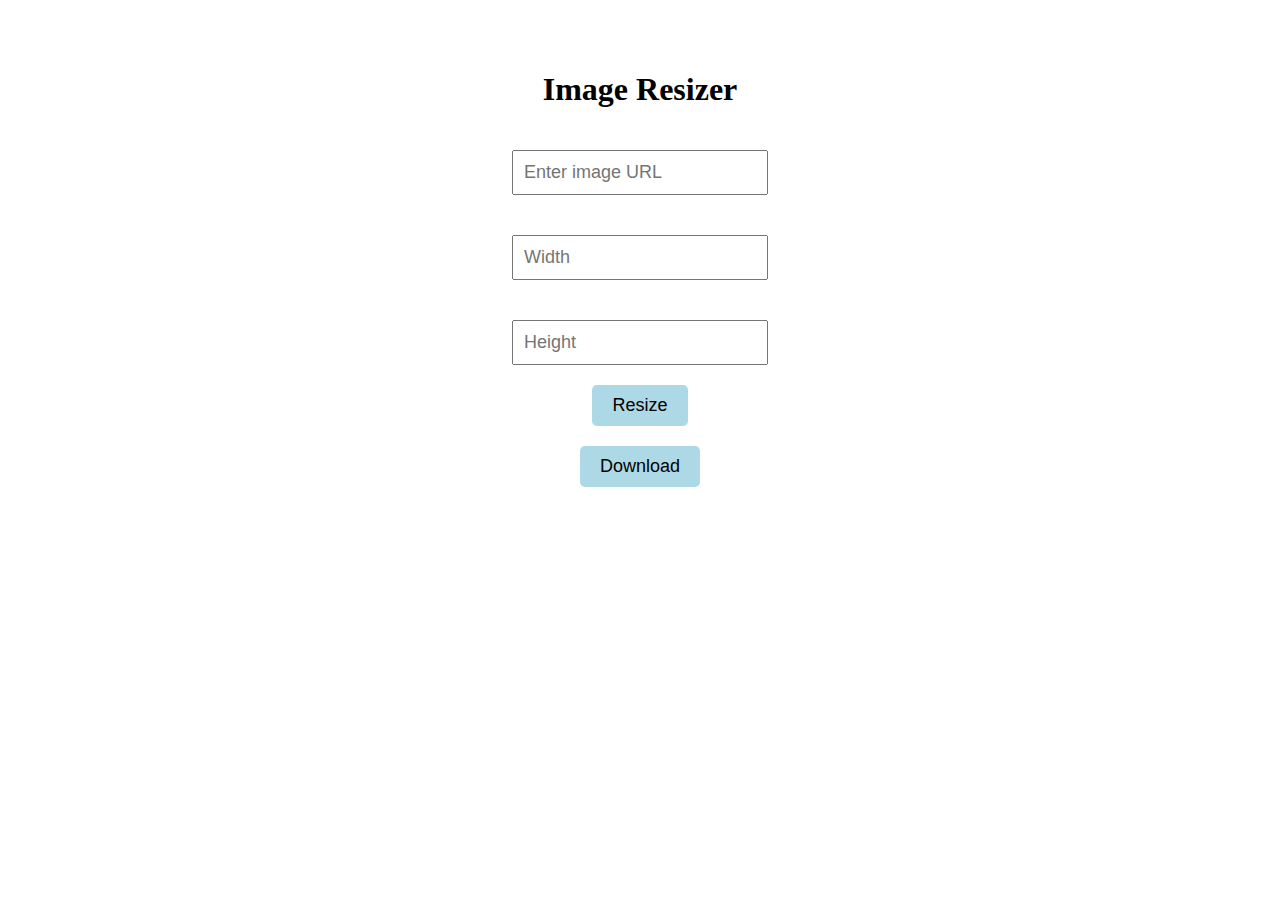
<file: img-resizer/index.html>
<!DOCTYPE html>
<html lang="en">
  <head>
    <meta charset="UTF-8" />
    <meta http-equiv="X-UA-Compatible" content="IE=edge" />
    <meta name="viewport" content="width=device-width, initial-scale=1.0" />
    <title>Image Resizer</title>
<head>
    <style>
      #container {
        display: flex;
        flex-direction: column;
        align-items: center;
        margin-top: 50px;
      }

      #img-container {
        margin: 20px 0;
        width: 100%;
        display: flex;
        justify-content: center;
      }

      img {
        max-width: 100%;
        max-height: 100%;
      }

      input[type="text"] {
        margin: 20px 0;
        padding: 10px;
        font-size: 18px;
      }

      button {
        padding: 10px 20px;
        font-size: 18px;
        background-color: lightblue;
        border: none;
        border-radius: 5px;
        cursor: pointer;
      }
    </style>
  </head>
  <body>
    <div id="container">
      <h1>Image Resizer</h1>
      <input type="text" id="img-url" placeholder="Enter image URL">
      <input type="text" id="width" placeholder="Width">
      <input type="text" id="height" placeholder="Height">
      <button id="resize-button">Resize</button>
      <button id="download-button" style="margin-top: 20px">Download</button>
      <div id="img-container">
        <img id="img">
      </div>
    </div>

    <script>
      const imgUrlInput = document.getElementById("img-url");
      const widthInput = document.getElementById("width");
      const heightInput = document.getElementById("height");
      const resizeButton = document.getElementById("resize-button");
      const downloadButton = document.getElementById("download-button");
      const img = document.getElementById("img");

      resizeButton.addEventListener("click", () => {
        img.src = imgUrlInput.value;
        img.width = widthInput.value;
        img.height = heightInput.value;
      });

      downloadButton.addEventListener("click", () => {
        const a = document.createElement("a");
        a.href = img.src;
        a.download = "resized-image.jpg";
        a.click();
      });
    </script>
  </body>
</html>
</file>
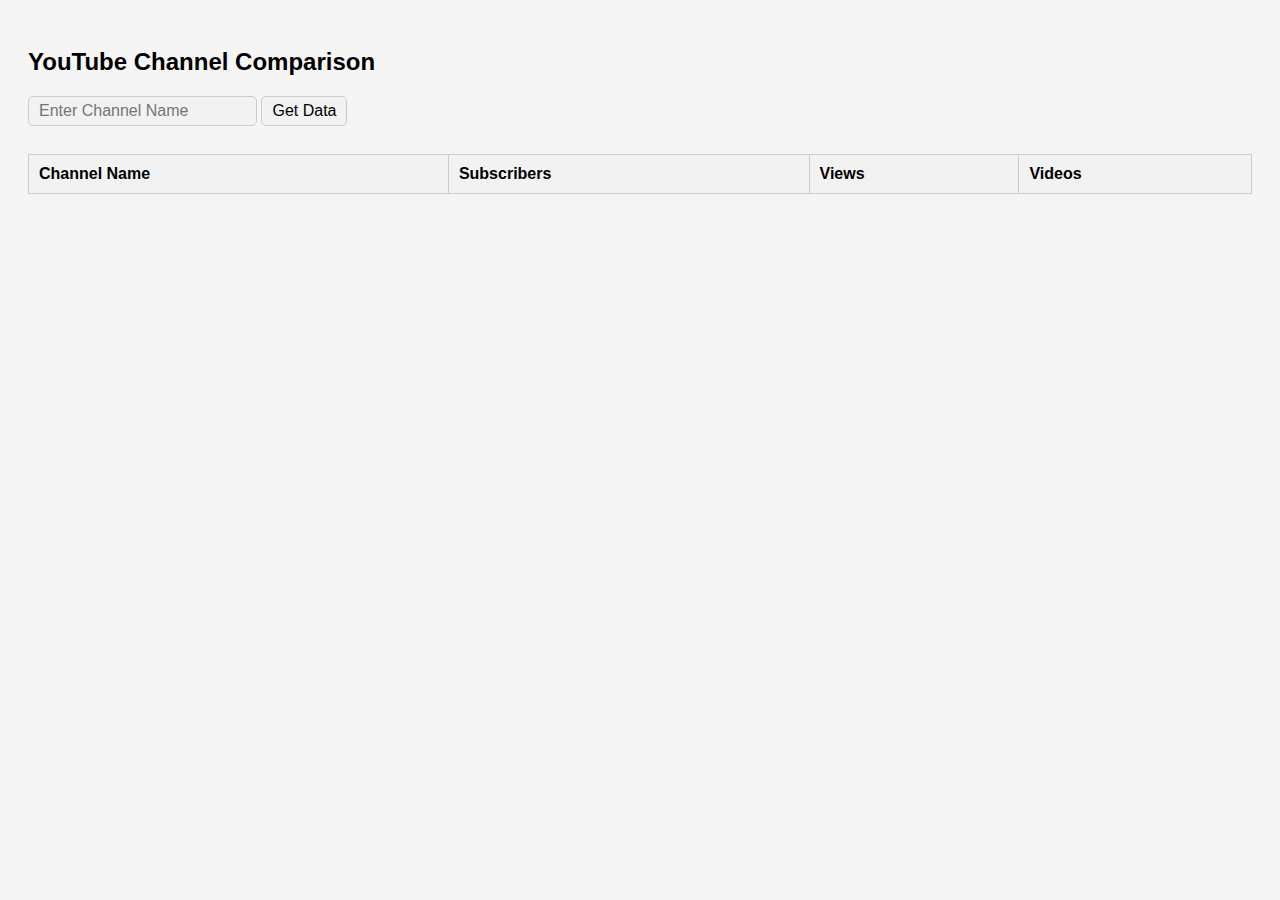
<file: yt-channle-comparison/index.html>
<!DOCTYPE html>
<html>
  <head>
    <style>
      body {
        background-color: #f5f5f5;
        font-family: Arial, sans-serif;
        padding: 20px;
      }
      
      input, button {
        background-color: #f2f2f2;
        border: 1px solid #ccc;
        border-radius: 5px;
        padding: 5px 10px;
        margin-bottom: 10px;
        font-size: 16px;
      }
      
      table {
        width: 100%;
        border-collapse: collapse;
        margin-bottom: 20px;
      }
      
      th, td {
        border: 1px solid #ccc;
        padding: 10px;
        text-align: left;
        font-size: 16px;
      }
      
      th {
        background-color: #f2f2f2;
      }
      
      h2 {
        margin-bottom: 20px;
        font-size: 24px;
      }
      @media only screen and (max-width: 600px) {
  table, thead, tbody, th, td, tr {
    display: block;
  }
  
  thead tr {
    position: absolute;
    top: -9999px;
    left: -9999px;
  }
  
  tr {
    border: 1px solid #ccc;
  }
  
  td {
    border: none;
    border-bottom: 1px solid #ccc;
    position: relative;
    padding-left: 50%;
  }
  
  td:before {
    position: absolute;
    top: 6px;
    left: 6px;
    width: 45%;
    padding-right: 10px;
    white-space: nowrap;
  }
  
  td:nth-of-type(1):before {
    content: "Channel";
  }
  td:nth-of-type(2):before {
    content: "Subscribers";
  }
  td:nth-of-type(3):before {
    content: "Views";
  }
  td:nth-of-type(4):before {
    content: "Videos";
  }
}


    </style>
  </head>
  <body>
    <h2>YouTube Channel Comparison</h2>
    <input type="text" id="channelNameInput" placeholder="Enter Channel Name">
    <button onclick="getData()">Get Data</button>
    <br><br>
    <table id="channelTable" style="width:100%">
      <tr>
        <th>Channel Name</th>
        <th>Subscribers</th>
        <th>Views</th>
        <th>Videos</th>
      </tr> 
    </table>
    <script>
      function getData() {
        // Replace YOUR_API_KEY with your actual API key
        const API_KEY = "AIzaSyBgrMK5Wje2p6nAOB1z4WMqMNGK9oq5obI";

        // Get the channel name from the input field
        const channelNameInput = document.getElementById("channelNameInput").value;

        // The URL to search for a channel by its name
        const searchUrl = `https://www.googleapis.com/youtube/v3/search?part=snippet&type=channel&q=${channelNameInput}&key=${API_KEY}`;

        // Fetch the channel ID from the search result
        fetch(searchUrl)
          .then((response) => response.json())
          .then((data) => {
            const channelId = data.items[0].id.channelId;

            // The URL to retrieve the channel data
            const channelUrl = `https://www.googleapis.com/youtube/v3/channels?part=statistics&id=${channelId}&key=${API_KEY}`;

            // Fetch the data from the API
            fetch(channelUrl)
              .then((response) => response.json())
              .then((data) => {
                const channelData = data.items[0].statistics;
                // Populate the table with the data
                const channelTable = document.getElementById("channelTable");
                const row = channelTable.insertRow();
                row.insertCell().innerHTML = channelNameInput;
                row.insertCell().innerHTML = channelData.subscriberCount;
                row.insertCell().innerHTML = channelData.viewCount;
                row.insertCell().innerHTML = channelData.videoCount;
              })
              .catch((error) => console.error(error));
          })
          .catch((error) => console.error(error));
      }
    </script>
  </body>
</html>
</file>
